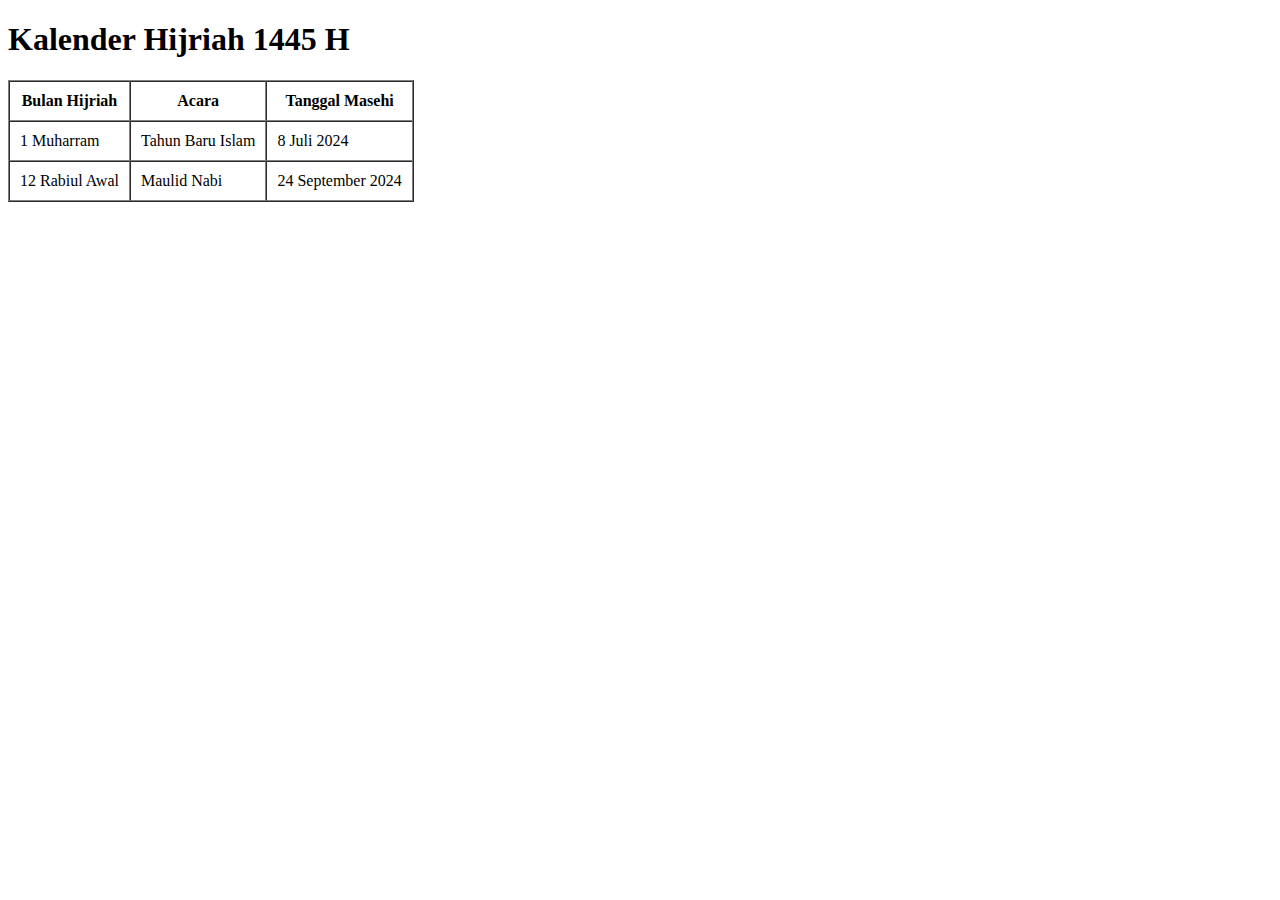
<file: kalender-hijriah.html>
<!DOCTYPE html>
<html lang="en">
<head>
  <meta charset="UTF-8">
  <meta name="viewport" content="width=device-width, initial-scale=1.0">
  <title>Kalender Hijriah</title>
</head>
<body>
  <h1>Kalender Hijriah 1445 H</h1>
  <table border="1" cellpadding="10" cellspacing="0">
    <thead>
      <tr>
        <th>Bulan Hijriah</th>
        <th>Acara</th>
        <th>Tanggal Masehi</th>
      </tr>
    </thead>
    <tbody>
      <tr>
        <td>1 Muharram</td>
        <td>Tahun Baru Islam</td>
        <td>8 Juli 2024</td>
      </tr>
      <tr>
        <td>12 Rabiul Awal</td>
        <td>Maulid Nabi</td>
        <td>24 September 2024</td>
      </tr>
      <!-- Tambahkan lebih banyak data sesuai kebutuhan -->
    </tbody>
  </table>
</body>
</html>
</file>
